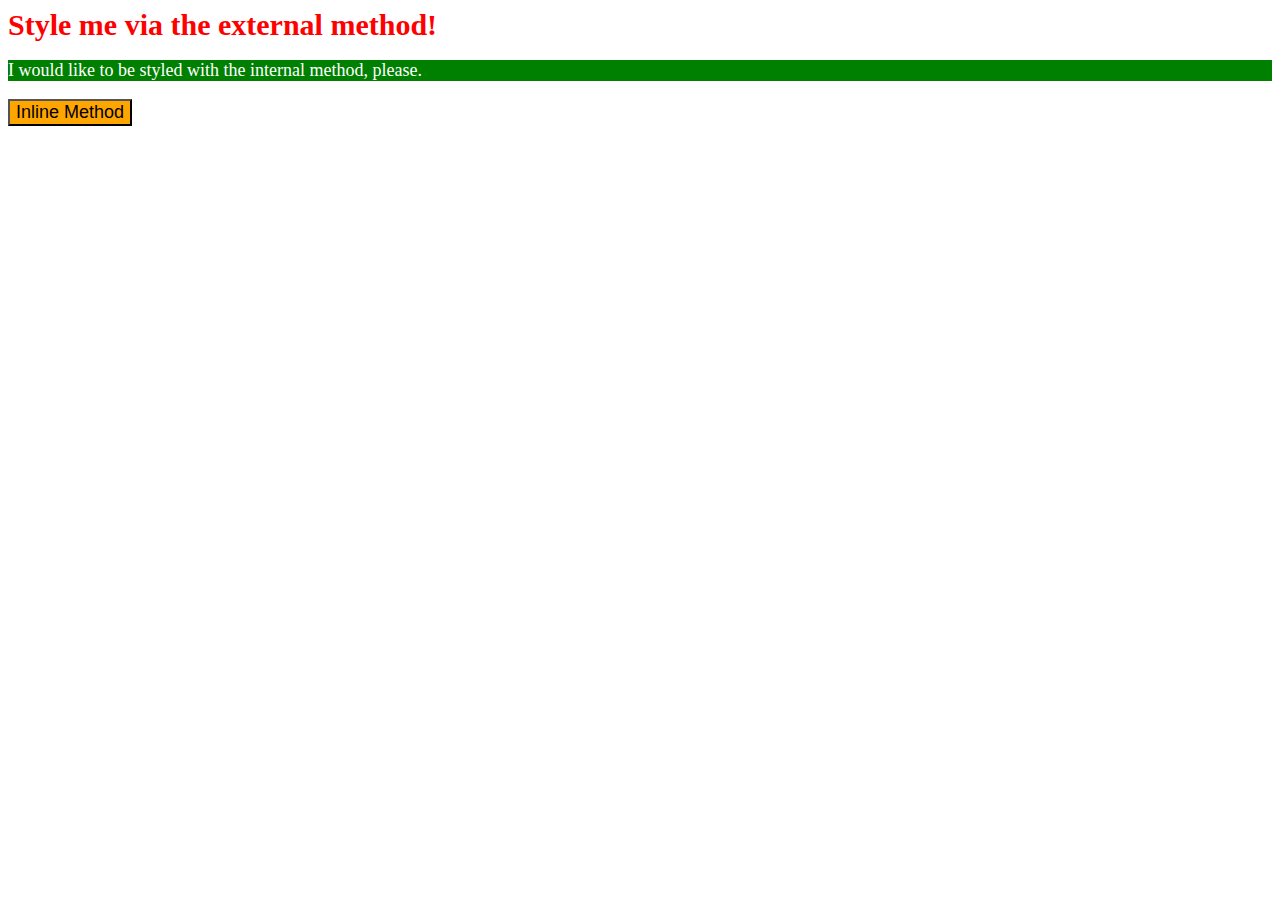
<file: foundations/01-css-methods/index.html>
<!DOCTYPE html>
<html lang="en">
<head>
  <meta charset="UTF-8">
  <meta http-equiv="X-UA-Compatible" content="IE=edge">
  <meta name="viewport" content="width=device-width, initial-scale=1.0">
  <link rel="stylesheet" href="Styles.css"/>
  <title>Methods for Adding CSS</title>
  <style>
    p {
      background-color: green;
      color: white;
      font-size: 18px;
    }
  </style>
</head>
<body>
  <div>Style me via the external method!</div>
  <p>I would like to be styled with the internal method, please.</p>
  <button style="background-color: orange; font-size: 18px"> Inline Method</button>
</body>
</html>
</file>
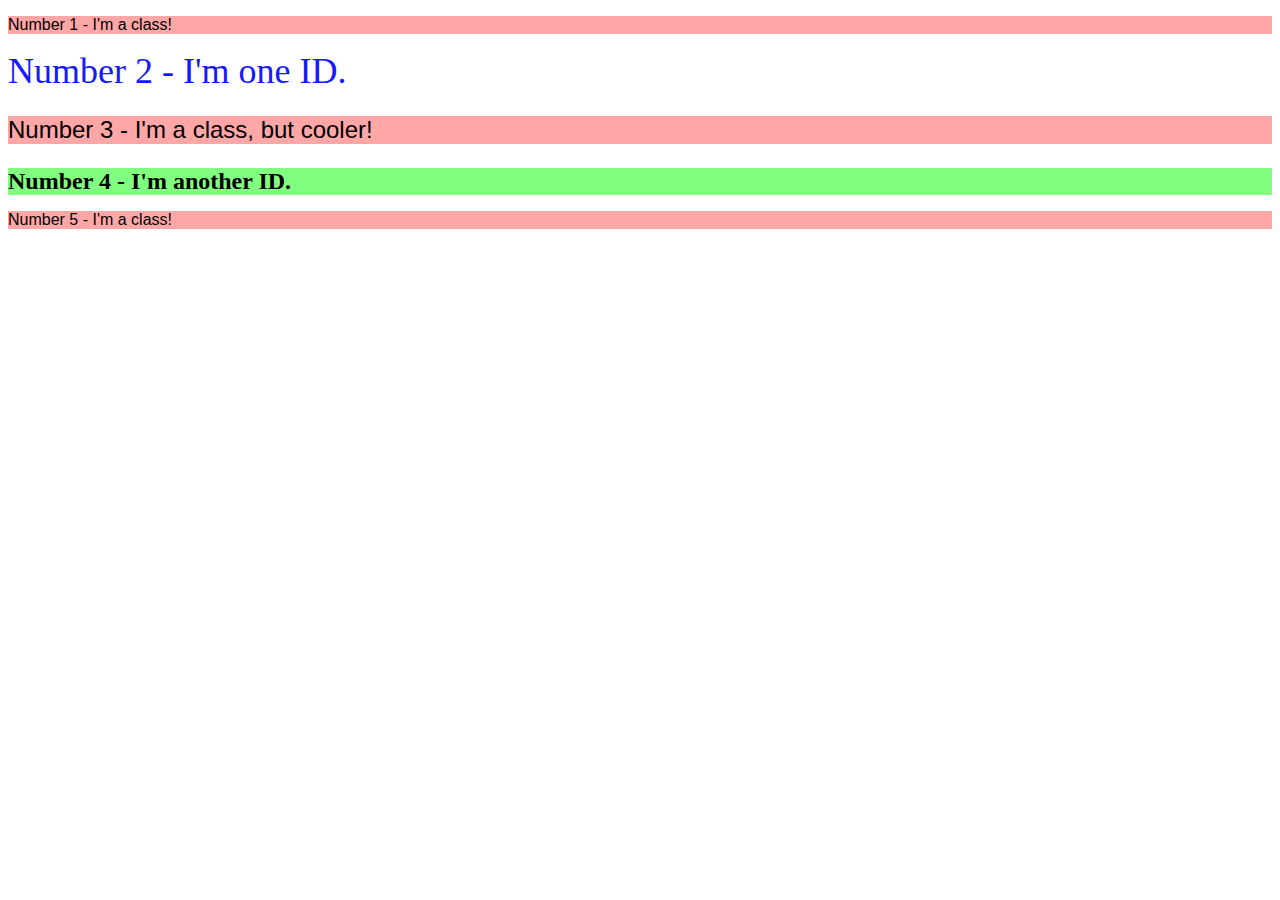
<file: foundations/02-class-id-selectors/index.html>
<!DOCTYPE html>
<html lang="en">
<head>
  <meta charset="UTF-8">
  <meta http-equiv="X-UA-Compatible" content="IE=edge">
  <meta name="viewport" content="width=device-width, initial-scale=1.0">
  <title>Class and ID Selectors</title>
  <link rel="stylesheet" href="style.css">
</head>
<body>
  <p class="odd-number">Number 1 - I'm a class!</p>
  <div ID="ID2">Number 2 - I'm one ID.</div>
  <p class="odd-number", style="font-size: 24px">Number 3 - I'm a class, but cooler!</p>
  <div ID="ID3">Number 4 - I'm another ID.</div>
  <p class="odd-number">Number 5 - I'm a class!</p>
</body>
</html>
</file>
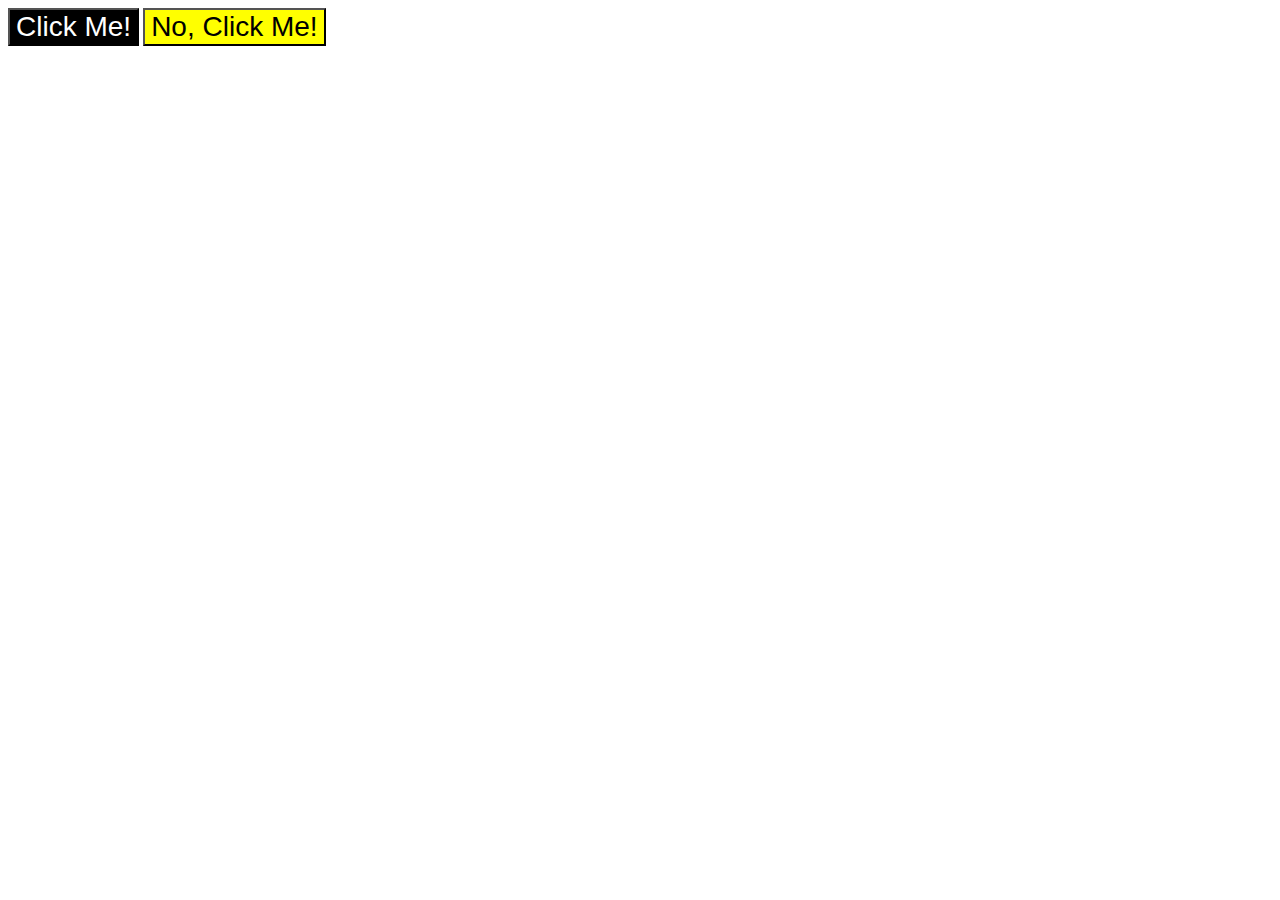
<file: foundations/03-grouping-selectors/index.html>
<!DOCTYPE html>
<html lang="en">
<head>
  <meta charset="UTF-8">
  <meta http-equiv="X-UA-Compatible" content="IE=edge">
  <meta name="viewport" content="width=device-width, initial-scale=1.0">
  <title>Grouping Selectors</title>
  <link rel="stylesheet" href="style.css">
</head>
<body>
  <button class="clickme">Click Me!</button>
  <button class="noclickme">No, Click Me!</button>
</body>
</html>
</file>
<file: foundations/01-css-methods/Styles.css>
div {
    color: red;
    font-size: 30px;
    alignment: center;
    font-weight: bold;
}
</file>
<file: foundations/02-class-id-selectors/style.css>
.odd-number {
    background-color:rgb(255,167,167);
    font-family: Verdana, sans-serif;
}
#ID2 {
    color: rgb(21,25,255);
    font-size: 36px;
}

#ID3 {
    background-color: rgb(128, 255, 128);
    font-size: 24px;
    font-weight: bold;
}
</file>
<file: foundations/03-grouping-selectors/style.css>
.clickme,
.noclickme{
    font-size: 28px;
    font-family: Helvetica, "Times New Roman", sans-serif;
}

.clickme{
    background-color: black;
    color: white;
}
.noclickme{
    background: yellow;
}
</file>
